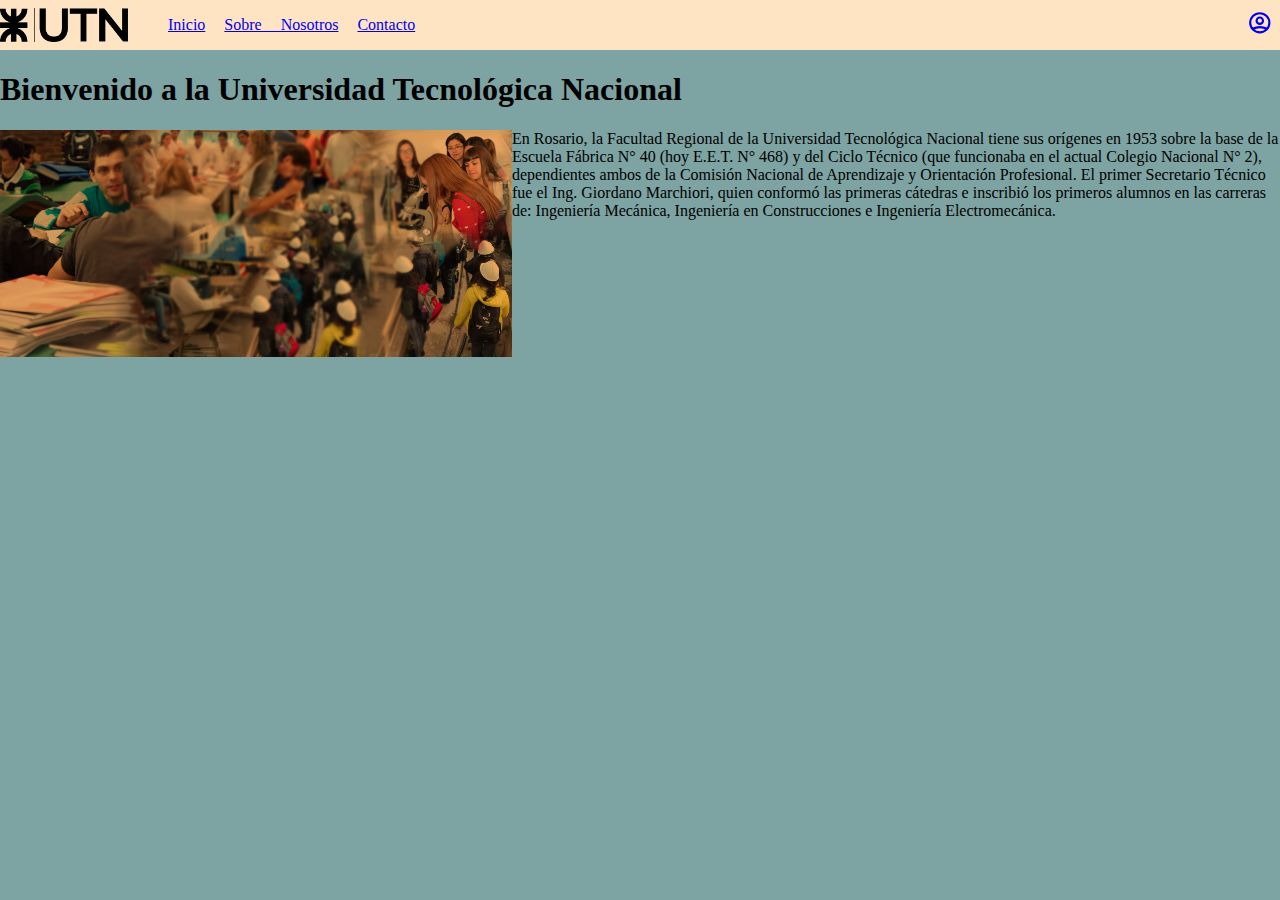
<file: PreParcial1/index.html>
<!DOCTYPE html>
<html lang="en">
<head>
    <meta charset="UTF-8">
    <title>Document</title>
    <link href="css/style.css" rel="stylesheet" type="text/css">
</head>
<body>
    <header>
        <img src="img/logo-UTN-1.png" class="logo" alt="Logo utn">
        <nav>
         <ul class="nav-links">
          <li><a href="#" class="active">Inicio</a></li>
          <li><a href="#" >Sobre Nosotros</a></li>
          <li><a href="#">Contacto</a></li>
         </ul>
        </nav>
        <div class="profile">
         <a href="#">
             <svg xmlns="http://www.w3.org/2000/svg" class="h-6 w-6" fill="none" viewBox="0 0 24 24" stroke="currentColor">
             <path stroke-linecap="round" stroke-linejoin="round" stroke-width="2" d="M5.121 17.804A13.937 13.937 0 0112 16c2.5 0 4.847.655   6.879 1.804M15 10a3 3 0 11-6 0 3 3 0 016 0zm6 2a9 9 0 11-18 0 9 9 0 0118 0z" />
             </svg>
         </a>
        </div>
     </header>
        <main>
            <section class="main-image">
                <div class="img-background">
                 <h1>Bienvenido a la Universidad Tecnológica Nacional</h1>
                </div>
                <div class="img-content">
                    <img src="img/utn-alumnos.jpg" class="utnalumnos" alt="alumnos de utn" align="left">
                    <p>En Rosario, la Facultad Regional de la Universidad
                    Tecnológica Nacional tiene sus orígenes en 1953 sobre la base de la Escuela
                    Fábrica N° 40 (hoy E.E.T. N° 468) y del Ciclo Técnico (que funcionaba en el
                    actual Colegio Nacional N° 2), dependientes
                    ambos de la Comisión Nacional de Aprendizaje y Orientación
                    Profesional. El primer Secretario Técnico fue el Ing. Giordano Marchiori,
                    quien conformó las primeras cátedras e inscribió los primeros alumnos en las
                    carreras de: Ingeniería
                    Mecánica, Ingeniería en Construcciones e Ingeniería
                    Electromecánica.</p>
                </div>
            </section>
        </main>
</body>
</html>
</file>
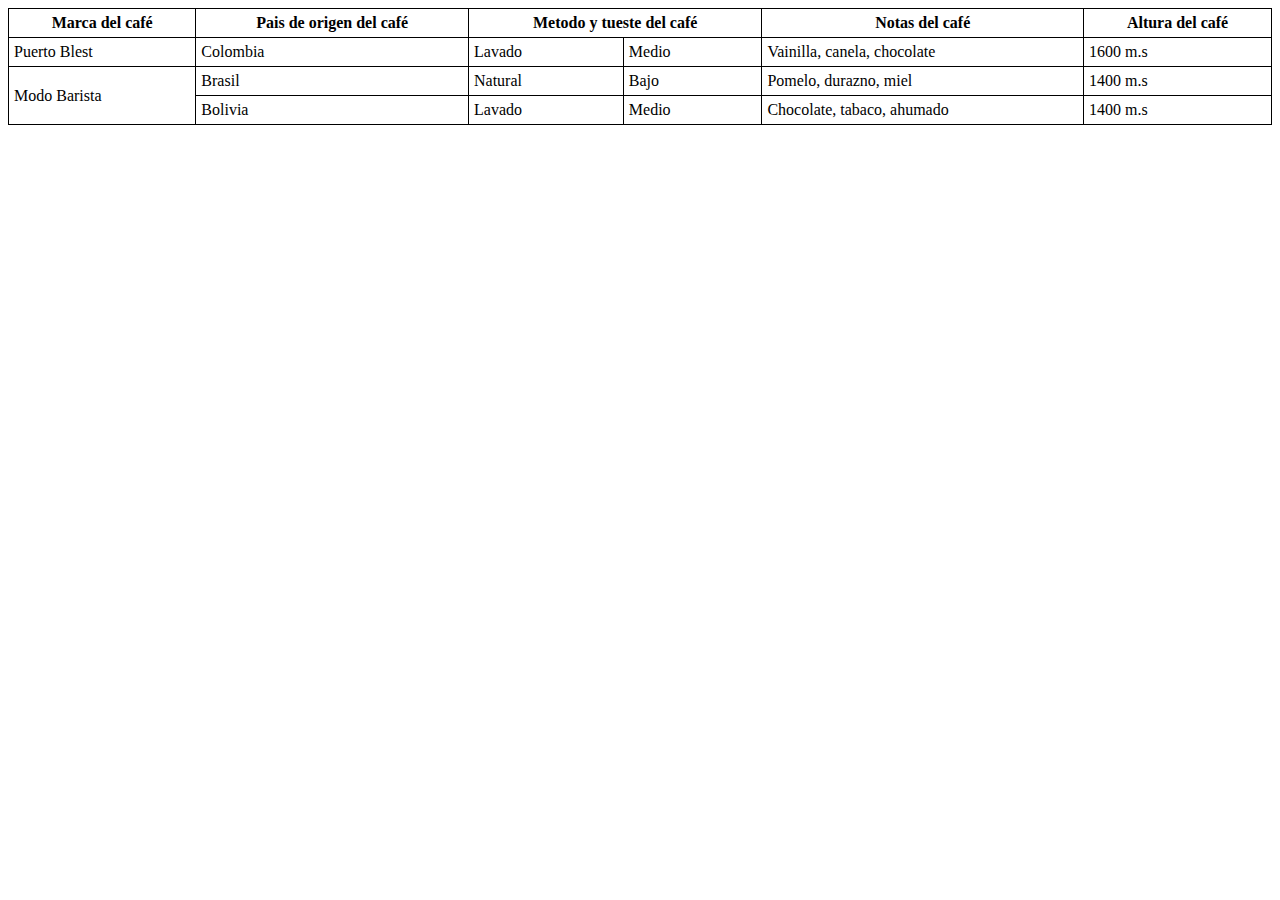
<file: U02PO2/index.html>
<!DOCTYPE html>
<html lang="en">
<head>
    <meta charset="UTF-8">
    <title>Document</title>
    <style>
        table, td, th{
            border: 1px solid black;
            border-collapse: collapse;
            padding: 5px;
        }
        table {
            width: 100%;
        }
        </style>
</head>
<body>
    <table>
        <thead>
            <tr>
                <th>Marca del café</th>
                <th>Pais de origen del café</th>
                <th colspan="2">Metodo y tueste del café</th>
                <th>Notas del café</th>
                <th>Altura del café</th>
            </tr>
         </thead>  
         <tbody>
            <tr>
                <td>Puerto Blest</td>
                <td>Colombia</td>
                <td>Lavado</td>
                <td>Medio</td>
                <td>Vainilla, canela, chocolate</td>   
                <td>1600 m.s</td>
            </tr>
            <tr>
                <td rowspan="2">Modo Barista</td>
                <td>Brasil</td>
                <td>Natural</td>
                <td>Bajo</td>
                <td>Pomelo, durazno, miel</td>
                <td>1400 m.s</td>   
            </tr>
            <tr>
                <td>Bolivia </td>
                <td>Lavado</td>
                <td>Medio</td>
                <td>Chocolate, tabaco, ahumado</td> 
                <td>1400 m.s</td>
            </tr>
         </tbody>
    </table>
</body>
</html>
</file>
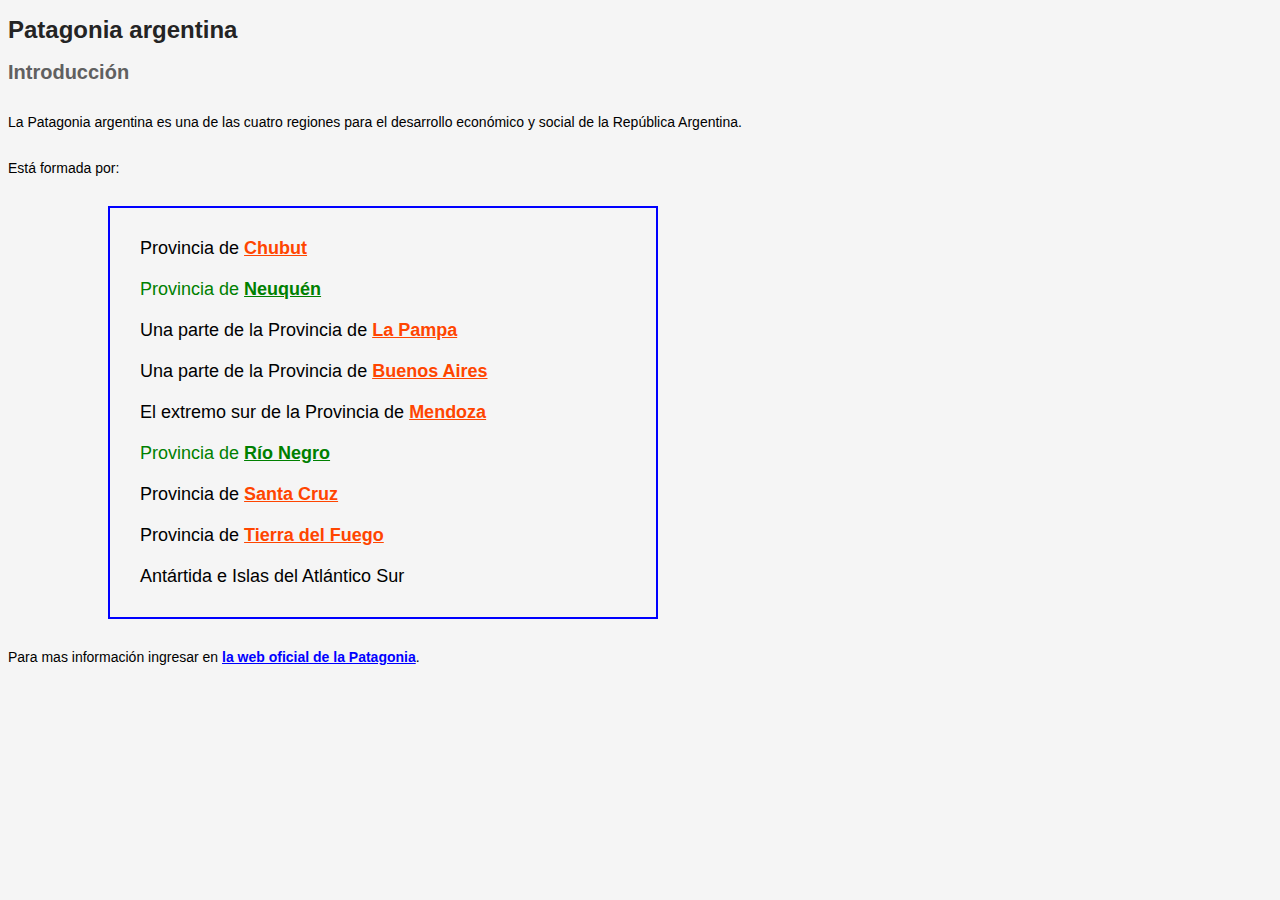
<file: U03PO1/index.html>
<!DOCTYPE html>
<html lang="en">
<head>
    <meta charset="UTF-8">
    <title>Document</title>
    <link href="css/index.css" rel="stylesheet" type="text/css">
</head>
<body>
    <h1>Patagonia argentina</h1>
<section>
    <h2>Introducción</h2>
    <p>La Patagonia argentina es una de las cuatro regiones para el
    desarrollo económico y social de la República Argentina.</p>
    <p>Está formada por:</p>
    <ul>
        <li>Provincia de <a href="#">Chubut</a></li>
        <li class="verde">Provincia de <a href="#">Neuquén</a></li>
        <li>Una parte de la Provincia de <a href="#">La Pampa</a></li>
        <li>Una parte de la Provincia de <a href="#">Buenos Aires</a></li>
        <li>El extremo sur de la Provincia de <a href="#">Mendoza</a></li>
        <li class="verde">Provincia de <a href="#">Río Negro</a></li>
        <li>Provincia de <a href="#">Santa Cruz</a></li>
        <li>Provincia de <a href="#">Tierra del Fuego</a></li>
        <li>Antártida e Islas del Atlántico Sur</li>
    </ul>
    <p class="pie">Para mas información ingresar en <a href="#">la web oficial de la
    Patagonia</a>.</p>
</section>
</body>
</html>
</file>
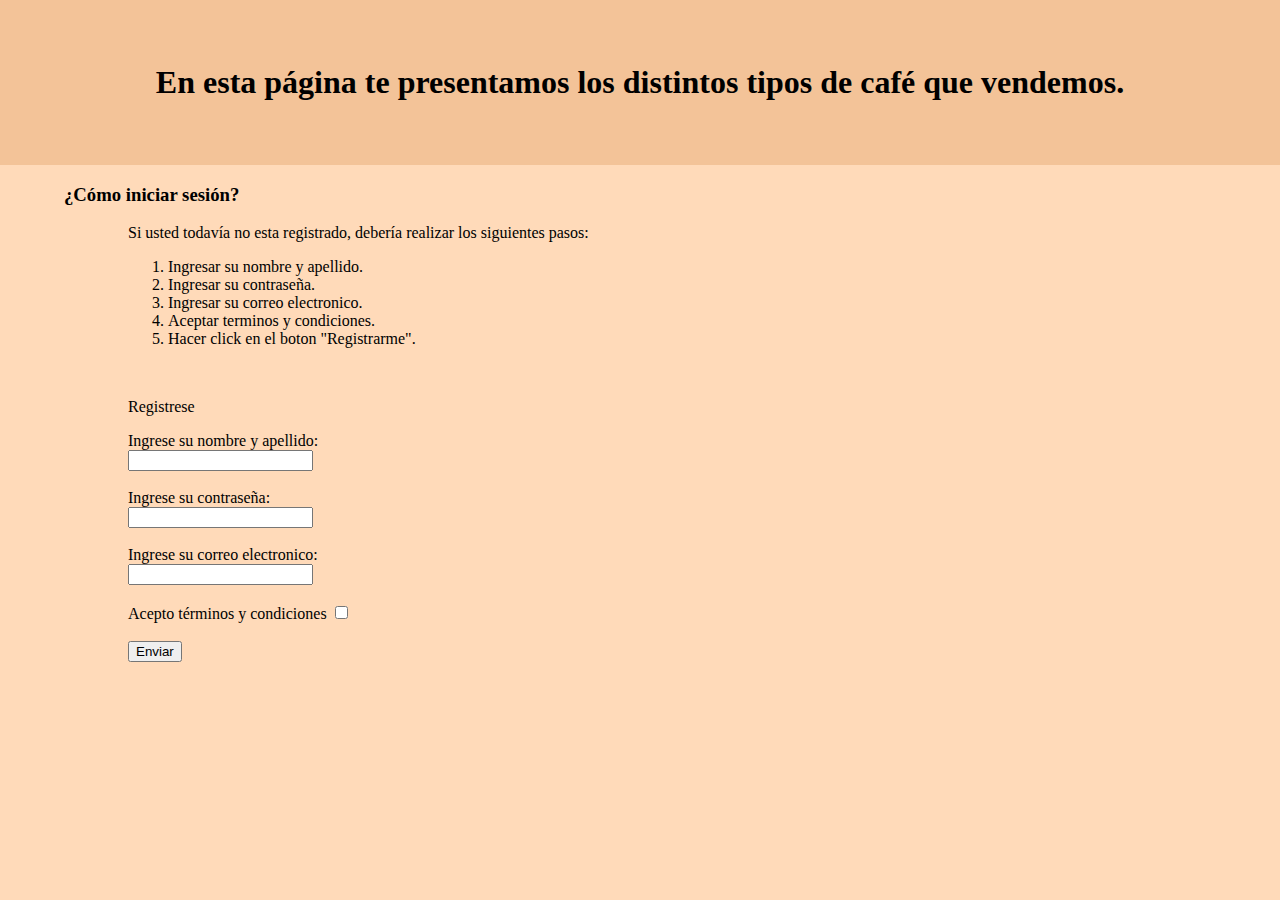
<file: U02PO2/login.html>
<!DOCTYPE html>
<html lang="en">
<head>
    <meta charset="UTF-8">
    <title>Document</title>
    <link href="css/style.css" rel="stylesheet" type="text/css">
</head>
<body>
    <h1>En esta página te presentamos los distintos tipos de café que vendemos.</h1>
    <h3>¿Cómo iniciar sesión?</h3>
    <p class="registrarse">Si usted todavía no esta registrado, debería realizar los siguientes pasos:</p>
    <ol>
        <li>Ingresar su nombre y apellido.</li>
        <li>Ingresar su contraseña.</li>
        <li>Ingresar su correo electronico.</li>
        <li>Aceptar terminos y condiciones.</li>
        <li>Hacer click en  el boton "Registrarme".</li>
    </ol><br>
            <p class="menuDeRegistro">Registrese</p>
            <form class="primerForm">
                    <label for="nombreYApellido">Ingrese su nombre y apellido:</label><br>
                    <input><br><br>
                    <label for="contraseña">Ingrese su contraseña:</label><br>
                    <input><br><br>
                    <label for="email">Ingrese su correo electronico:</label><br>
                    <input><br><br> 
                    <label for="checkbox">Acepto términos y condiciones</label>
                    <input type="checkbox" name="checkA" id="checkB"><br><br>
                    <button>Enviar</button>
            </form>
</body>
</html>
</file>
<file: PreParcial1/css/style.css>
header {
    background-color: bisque;
    font-family:'Lucida Sans', 'Lucida Sans Regular', 'Lucida Grande', 'Lucida Sans Unicode';
    align-items: center;
    display: flex;
    word-spacing: 15px;
}

.logo{
    width: 10%;
    height: 10%;
}

li {
    display: inline-flex;  
    justify-content: space-between;  
   
}

.profile {
    width: 2%;
    height: 5%;  
    padding-left: 65%; 
    
}

body {
    background-color: rgb(125, 163, 162);
    margin: 0%;
}

.utnalumnos{
    width: 40%;
    height: 40%;
}
h1{
    font-family: Cambria, Cochin, Georgia, Times, 'Times New Roman', serif;
}
p{
    font-family:Cambria, Cochin, Georgia, Times, 'Times New Roman', serif;    
    font-weight: 80px;
}
</file>
<file: U03PO1/css/index.css>
* {
    font-family: sans-serif;
    background-color:rgb(245, 245, 245)
}

h1 {
    font-size: 24px;
    color: #242424;
    width: 900px;
}

h2 {
    font-size: 20px;
    color: #606060;
    width: 800px;
}

p {
    font-size: 14px;
    margin: 30px 0px 30px 0px;
}

ul {
    font-family: monospace;
    font-size: 18px;
    margin: 0px 0px 0px 100px;
    padding: 20px;
    border: 2px solid blue;
    width: 40%;
    list-style-type: none;  
}

li{
    padding: 10px;
}

a:link {
    font-weight: bold;
    color: orangered;
}

.verde, .verde a{
     color: green;
}
.pie a:link{
    color:blue;
}
a:hover {
    background-color: rgba(0, 0, 0, 0.1);
  }
</file>
<file: U02PO2/css/style.css>
body{
    margin: 0%;
    background-color: peachpuff;
}
h1{
    background-color: #f1bf93db;
    text-align: center;
    display: flexbox;
    margin: 0%;
    padding: 5%;
}

h3{
    margin-left: 5%;
}
.registrarse, ol{
    margin-left: 10%;
}

.menuDeRegistro, .primerForm{
    margin-left: 10%;
    
}
</file>
